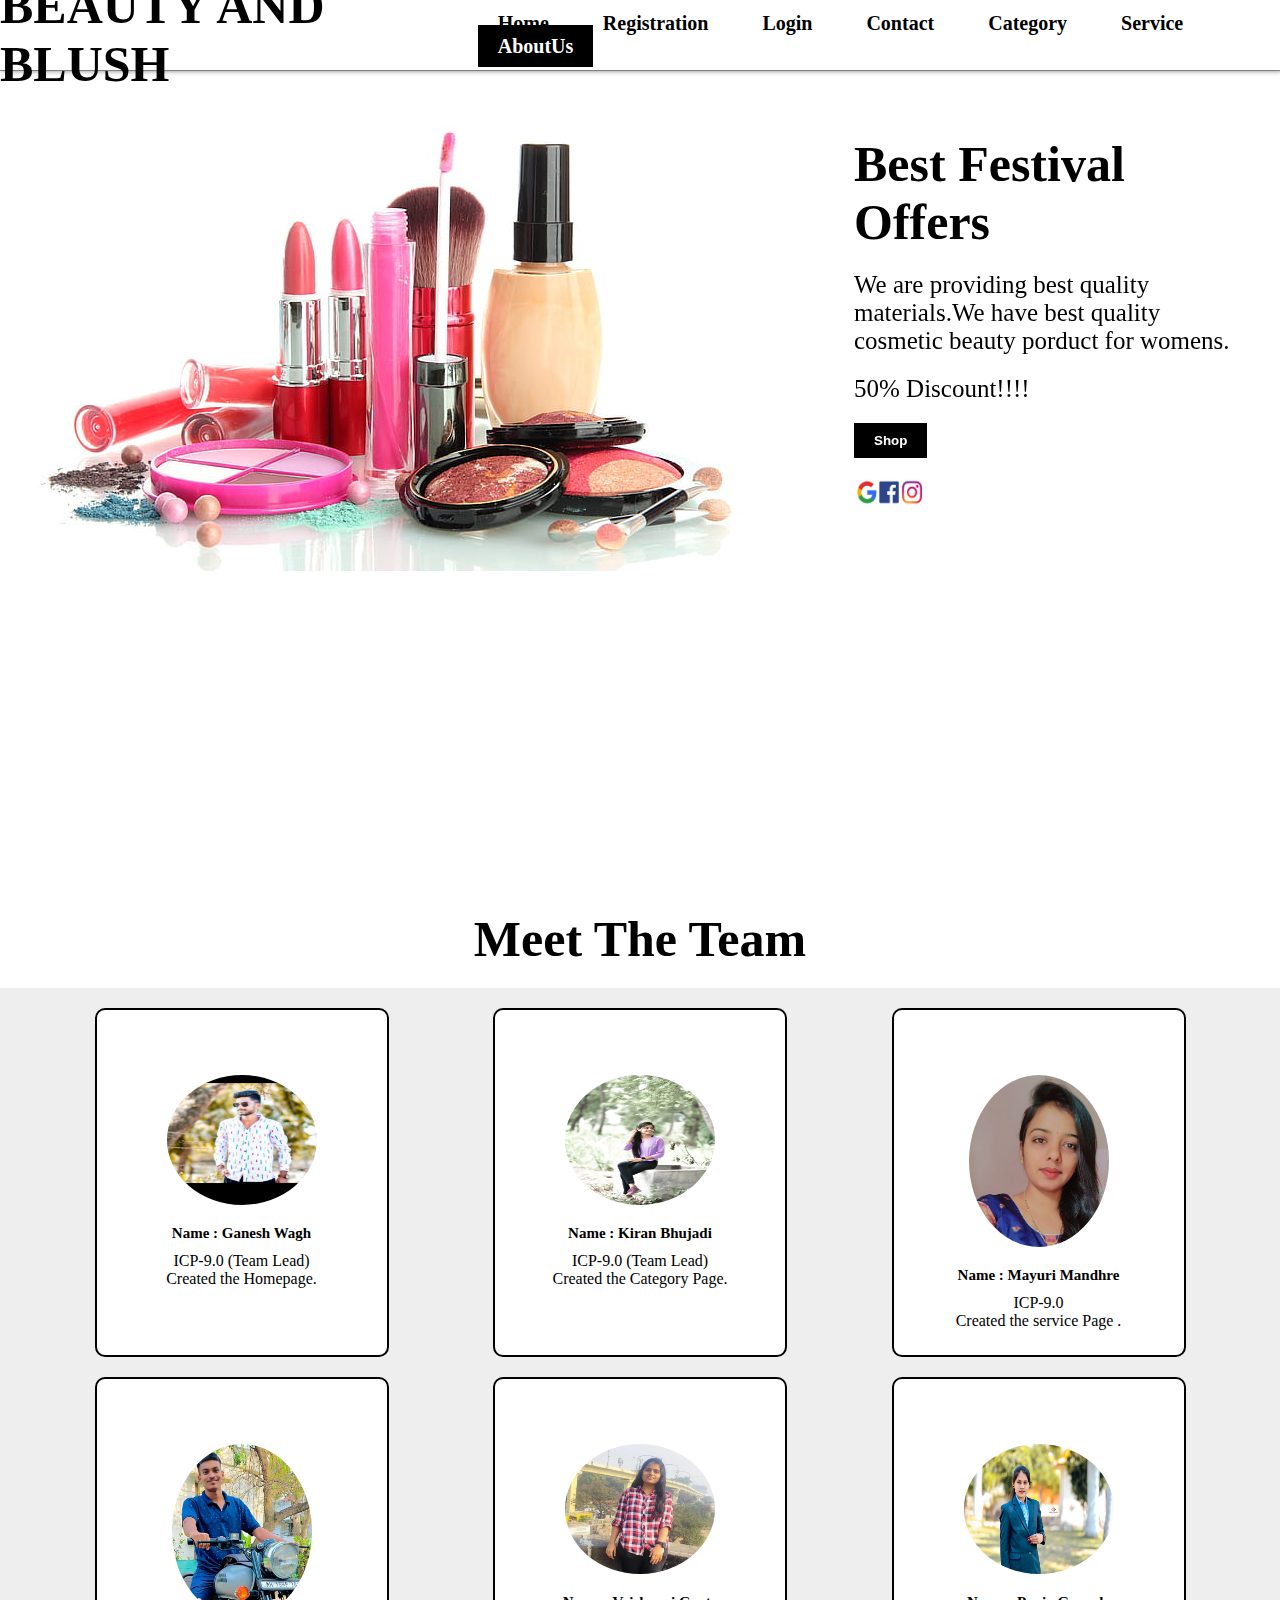
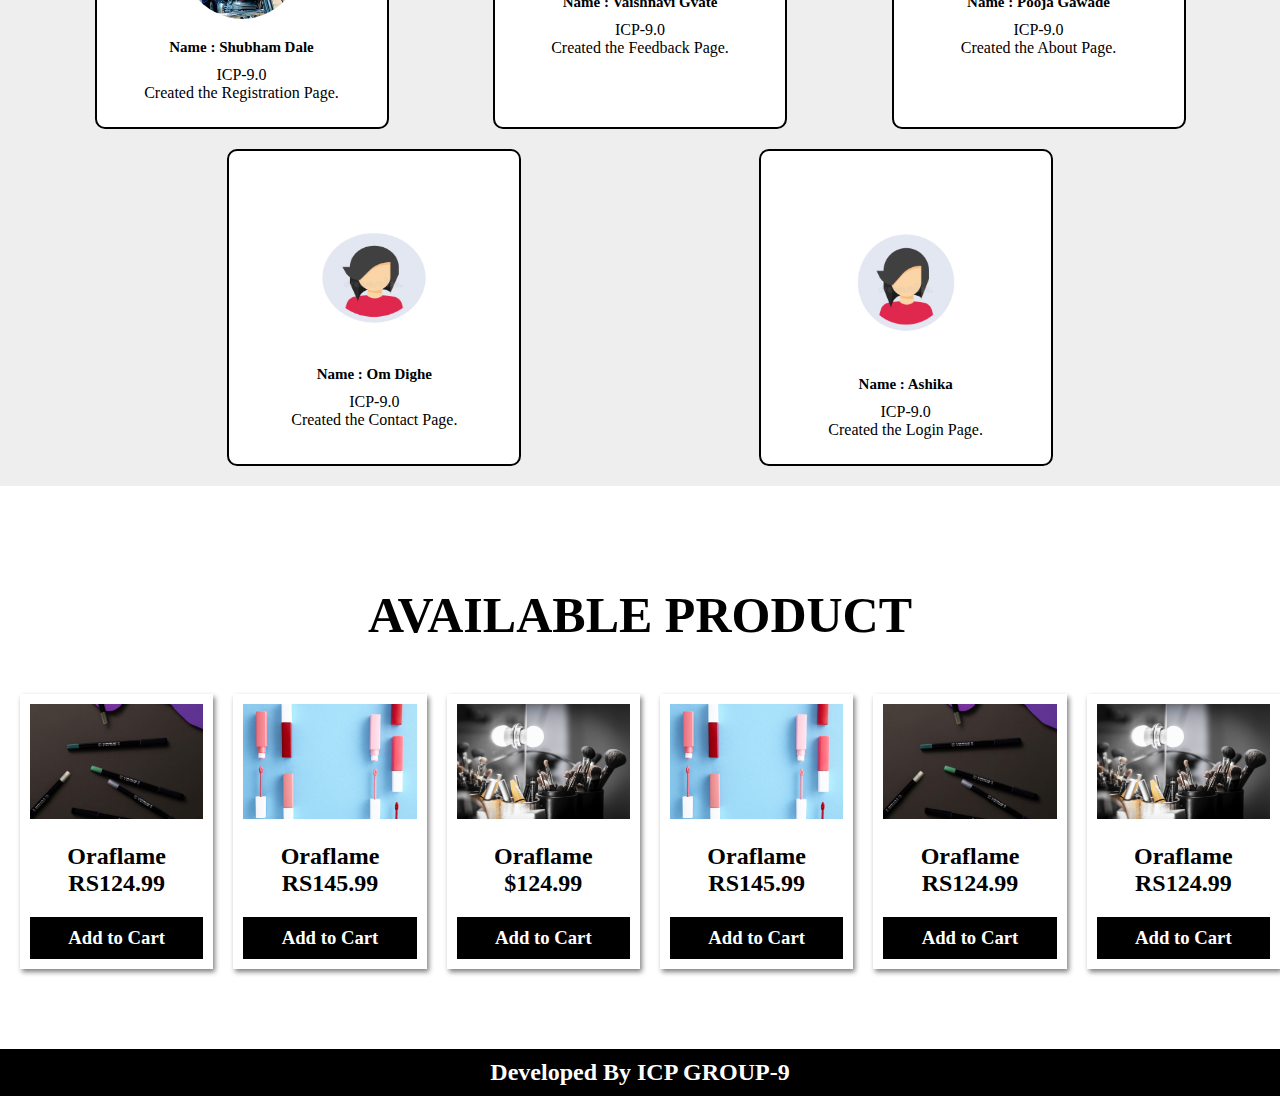
<file: pages/about.html>
<!DOCTYPE html>
<html>
<head>
	<title>Online Shopping</title>
	
	<script src="https://cdn.jsdelivr.net/npm/bootstrap@5.1.3/dist/js/bootstrap.bundle.min.js" integrity="sha384-ka7Sk0Gln4gmtz2MlQnikT1wXgYsOg+OMhuP+IlRH9sENBO0LRn5q+8nbTov4+1p" crossorigin="anonymous"></script>
<style>
	*{
	padding: 0;
	margin: 0;
}
body{
    background:linear-gradient rgb(250, 1, 109);
}
header{
	width: 100%;
	height: 100vh;
}
html{
	scroll-behavior: smooth;
}

nav{
	width: 100%;
	height: 70px;
	border-bottom: 1px solid grey;
	box-shadow: 2px 0px 5px grey;
	display: flex;
	justify-content: space-around;
	align-items: center;
    
}

.logo{
	font-size: 50px;
	font-weight: bold;
}
.menu a{
	text-decoration: none;
	font-size: 20px;
	color: black;
	padding: 10px 20px;
	margin: 5px;
	font-weight: bold;

}
.menu a:last-child{
	background: black;
	color: white;
}
.container{
	display: flex;
	justify-content: center;
	align-items: center;
	transform-style:preserve-3d ;
	transform-origin: center;
	perspective: 2000px;
}
.left{
	margin-top: 30px;
	flex-basis: 50%;
	animation: animate 3s linear infinite;

}
@keyframes animate{
	0%{
		transform: scale(1.1);
	}
	50%{
		transform: scale(1);
	}
	100%{
		transform: scale(1.1);
	}
}
.right{
	flex-basis: 50%;
	max-width: 400px;
	margin-left: 100px;
}
.right h1{
	font-size: 50px;
}
.right p{
	font-size: 25px;
	margin: 20px 0px;
}
button{
	background: black;
	color: white;
	font-weight: bold;
	border: none;
	outline: none;
	padding: 10px 20px;
	margin-bottom: 20px;
}
.right img{
	width: 75px;
	height: 30px;
}

.card-img{
           width: 140px;
           margin-top: 20px;
           margin-left: auto;
           margin-right: auto;
           padding: 20px;
            display: block;
            justify-content: center;
            border-radius: 50%;
            
        } 
        .card-img-1{
            width:150px;
            height: 130px;
           margin-top: 20px;
           margin-left: auto;
           margin-right: auto;
           padding: 20px;
            display: block;
            justify-content: center;
            border-radius: 50%;
        }
        
        .container-heading{
            margin:10px 0;
            text-align: center;
            font-size: 50px;
            font-weight: bolder;
        }
        .card-container{
            background-color: #eee;
            display:flex;
            flex-wrap: wrap;
            justify-content:space-evenly;
            margin: 20px 0;
            padding:10px;
            
        } 
        .team-member-card{
            width:250px;
            border:1px solid #eee;
            text-align: center;
            padding:25px 20px;
            margin:10px 20px;
            background-color: white;
            border-radius: 10px;
            position: relative;
			border: black solid 2px;
        }
        .card-title{
            font-size: 15px;
            font-weight: bold;
            margin-bottom: 10px;
        }
       
        .team-member-card:hover{
            width:260px;
            border:2px solid #eee;
            cursor: pointer;
            text-align: center;
            padding:28px 22px;
            margin:10px 20px;
            transition: 0.3s;
        }
#man{
	padding: 80px 0px;
	

	
	text-align: center;
}
.size{
	color: black;
	font-size: 50px;
	margin-bottom:50px;
}
.man-row{
	display: flex;
	justify-items: center;
	align-items: center;
	
}
.man-box{
	flex-basis: 15%;
	box-shadow: 2px 3px 5px grey;
	padding: 10px;
	text-align: center;
	margin-left: 20px;
}
.man-box{
	width: 100%;
}
.man-box h2{
	margin: 20px 0px;
}
.man-box h3{
	background: black;
	color: white;
	padding: 10px;
}
.man-box:hover{
	transform: translateY(-20px);
	transition: 0.4s ease;
}
.man-box img{
	width: 100%;
	margin: auto;
}
#footer img{
	width: 75px;
	height: 30px;
}
#footer h2{
	display: flex;
	justify-content: space-around;
	align-items: center;
	background: black;
	color: white;
	padding: 10px;
}
</style>
</head>
<body>
	<header id="home">
		<nav>
			<div class="logo">BEAUTY AND BLUSH</div>
			<div class="menu">
				<a href="./../index.html">Home</a>
				<a href="./../pages/registration.html">Registration</a>
				<a href="./../pages/login.html">Login</a>
				<a href="./../pages/contact.html">Contact</a>
				<a href="./../pages/category.html">Category</a>
				<a href="./../pages/service.html">Service</a>
				<a href="#shop">AboutUs</a>
			</div>
		</nav>
		<div class="container">
			<div class="left">
				<img src="./../img/image5.jpg">
			</div>
			<div class="right">
				<h1>Best Festival Offers</h1>

				<p>We are providing best quality materials.We have best quality cosmetic beauty porduct for  womens.</p>

				

				<p>50% Discount!!!!</p>
				<button>Shop</button><br>
				<img src="./../img/image4.jpg">
			</div>
		</div>
	</header>
	
	<p class="container-heading"> Meet The Team </p>

    <div class="card-container">
            
           <div class="team-member-card">
                <img src="./../img/ganesh.jpg" class="card-img-1">
                
                <p class="card-title">Name : Ganesh Wagh</p>
                <p>ICP-9.0 (Team Lead)</p>
                <p>Created the Homepage.</p>
            
            </div>
            <div class="team-member-card">
                <img src="./../img/kiran.jpg" class="card-img-1">
                <p class="card-title">Name : Kiran Bhujadi</p>
                <p>ICP-9.0 (Team Lead)</p>
                <p>Created the Category Page.</p>
            </div>
            <div class="team-member-card">
                <img src="./../img/mayuri2.jpg" class="card-img">
                <p class="card-title">Name : Mayuri Mandhre</p>
                <p>ICP-9.0</p>
                <p>Created the service Page  .</p>
            </div>
            <div class="team-member-card">
                <img src="./../img/shubham.jpg" class="card-img">
                <p class="card-title">Name : Shubham Dale</p>
                <p>ICP-9.0</p>
                <p>Created the Registration Page.</p>
            </div>
			            <div class="team-member-card">
                <img src="./../img/vaishnavi.jpg" class="card-img-1">
                <p class="card-title">Name : Vaishnavi Gvate</p>
                <p>ICP-9.0</p>
                <p>Created the Feedback Page.</p>
            </div>
            <div class="team-member-card">
                <img src="./../img/pooja.jpg" class="card-img-1">
                <p class="card-title">Name : Pooja Gawade</p>
                <p>ICP-9.0</p>
                <p>Created the About Page.</p>
            </div>
            <div class="team-member-card">
                <img src="./../img/logo.jpg" class="card-img-1">
                <p class="card-title">Name : Om Dighe</p>
                <p>ICP-9.0</p>
                <p>Created the Contact Page.</p>
            </div>
            <div class="team-member-card">
                <img src="./../img/logo.jpg" class="card-img">
                <p class="card-title">Name : Ashika</p>
                <p>ICP-9.0</p>
                <p>Created the Login Page.</p>
            </div>
           
    </div>
	<section id="man">
		<h1 class="size">AVAILABLE PRODUCT</h1>
		<div class="man-row">
			<div class="man-box">
				<img src="./../img/b2.jpg">
				<h2>Oraflame<br>RS124.99</h2>
				<h3>Add to Cart</h3>
			</div>
			<div class="man-box">
				<img src="./../img/b3.jpg">
				<h2>Oraflame<br>RS145.99</h2>
				<h3>Add to Cart</h3>
			</div>
			<div class="man-box">
				<img src="./../img/b4.jpg">
				<h2>Oraflame<br>$124.99</h2>
				<h3>Add to Cart</h3>
			</div>
			<div class="man-box">
				<img src="./../img/b3.jpg">
				<h2>Oraflame<br>RS145.99</h2>
				<h3>Add to Cart</h3>
			</div>
			<div class="man-box">
				<img src="./../img/b2.jpg">
				<h2>Oraflame<br>RS124.99</h2>
				<h3>Add to Cart</h3>
			</div>
			<div class="man-box">
				<img src="./../img/b4.jpg">
				<h2>Oraflame<br>RS124.99</h2>
				<h3>Add to Cart</h3>
			</div>
		</div>
	</section>
	<section id="footer">
		<h2>Developed By ICP GROUP-9</h2>
		
	</section>
</body>
</html>
</file>
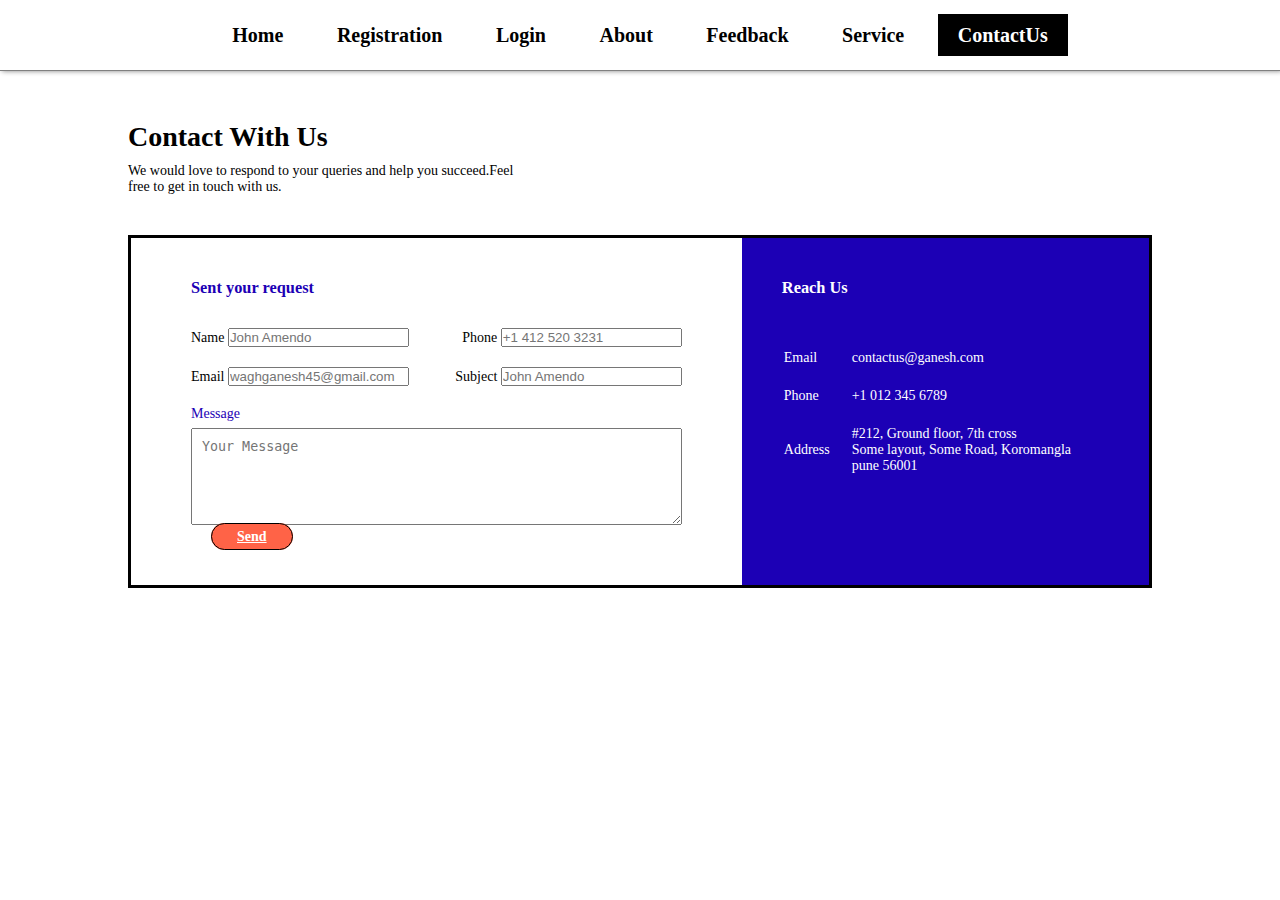
<file: pages/contact.html>
<!DOCTYPE html>
<html lang="en">
<head>
    <meta charset="UTF-8">
    <meta name="viewport" content="width=device-width, initial-scale=1.0">
    <title>Contact Us</title>
    <style>
        *{
            margin: 0;
            padding: 0;
        }
        body{
            background-color: #fff;
            font-size: 14px;
            
        }
       
        nav{
	width: 100%;
	height: 70px;
	border-bottom: 1px solid grey;
	box-shadow: 2px 0px 5px grey;
	display: flex;
	justify-content: space-around;
	align-items: center;
    
}
.menu a{
	text-decoration: none;
	font-size: 20px;
	color: black;
	padding: 10px 20px;
	margin: 5px;
	font-weight: bold;

}
.menu a:last-child{
	background: black;
	color: white;
}
        .container{
            width: 80%;
            margin: 50px auto;
        }
        .contact-box{
            background-color: #fff;
            display: flex;
            border: black solid 3px;
        }
        .contact-left{
            flex-basis: 60%;
            padding: 40px 60px;
        }
        .contact-right{
            flex-basis: 40%;
            padding: 40px ;
            background-color: #1c00b5;
            color: #fff;     
         }
         h1{
            margin-bottom: 10px;
         }
         .container p{
             margin-bottom: 40px;
         }
         .input-row{
            display: flex;
            justify-content: space-between;
            margin-bottom: 20px;
         }
         .input-row .input-row{
            flex-basis: 45%;
         }
         .input{
            width: 100%;
            border:none; 
            border-bottom: 1px solid #ccc;
            outline: none;
            padding-bottom: 5px;
         }
         textarea{
            width: 100%;
            border: 1px soild #ccc;
            outline: none;
            padding: 10px;
            box-sizing: border-box;
         }
         label{
            margin-bottom: 6px;
            display: block;
            color: #1c00b5;
         }
         button{
            background-color: #1c00b5;
            width: 100px;
            border: none;
            outline: none;
            color: #fff;
            height: 35px;
            border-radius: 30px;
            margin-top: 20px;
            box-shadow: 0px 5px 15px 0px rgba(28,0,181,0.3);
         }
         .contact-left h3{
            color: #1c00b5;
            font-weight: 600;
            margin-bottom: 30px;
         }
         .contact-right h3{
            font-weight: 600;
            margin-bottom: 30px;
         }
        tr td:first-child{
            padding-right: 20px;
        }
        tr td{
            padding-top: 20px;
        }
        .btn-cancel{
    border: 1px solid black;
        border-radius: 20px;
        color: white;
        font-weight: bold;
        margin: 20px;
        background-color: tomato;
        padding: 5px 25px;
        cursor: pointer;
}

.btn-account:hover{
    font-size: 20px;
    border-radius: 20px;
    background-color: rgb(2, 202, 2);
    box-shadow: 0 0 10px 5px grey;
    padding: 8px 28px;

}
    </style>
</head>
<body>
    <nav>
        
        <div class="menu">
            <a href="./../index.html">Home</a>
            <a href="./../pages/registration.html">Registration</a>
            <a href="./../pages/login.html">Login</a>
            <a href="./../pages/about.html">About</a>
            <a href="./../pages/feedback.html">Feedback</a>
            <a href="./../pages/service.html">Service</a>
            <a href="#shop">ContactUs</a>
        </div>
    </nav>
    <div class="container">
        <h1>Contact With Us</h1>
        <p>We would love to respond to your queries and help you succeed.Feel <br>free to get in touch with us.</p>
        <div class="contact-box">
            <div class="contact-left">
          <h3>Sent your request</h3>
          <form>
          <div class="input-row">
           <div class="input-group">
            <lable>Name</lable>
            <input type="text" placeholder="John Amendo">
           </div>
            <div class="input-group">
             <lable>Phone</lable>
             <input type="text" placeholder="+1 412 520 3231">
            </div>
            </div>
            <div class="input-row">
                <div class="input-group">
                 <lable>Email</lable>
                 <input type="email" 
                 placeholder="waghganesh45@gmail.com">
                </div>
                    <div class="input-group">
                     <lable>Subject</lable>
                     <input type="text" placeholder="John Amendo">
                    </div>
          </div>
           <label>Message</label>
            <textarea rows="5" placeholder="Your Message"></textarea>
            <a href="./feedback.html" class="btn-cancel">Send</a>
          </form>
            </div>
            <div class="contact-right">
                <h3>Reach Us</h3>
                <table>
                    <tr>
                        <td>Email</td>
                        <td>contactus@ganesh.com</td>
                    </tr>
                    <tr>
                        <td>Phone</td>
                        <td>+1 012 345 6789</td>
                    </tr>
                    <tr>
                        <td>Address</td>
                        <td>#212, Ground floor, 7th cross<br>
                        Some layout, Some Road, Koromangla<br>
                        pune 56001
                        </td>
                    </tr>
                </table>
            </div>
        </div>
    </div>
</body>
</html>
</file>
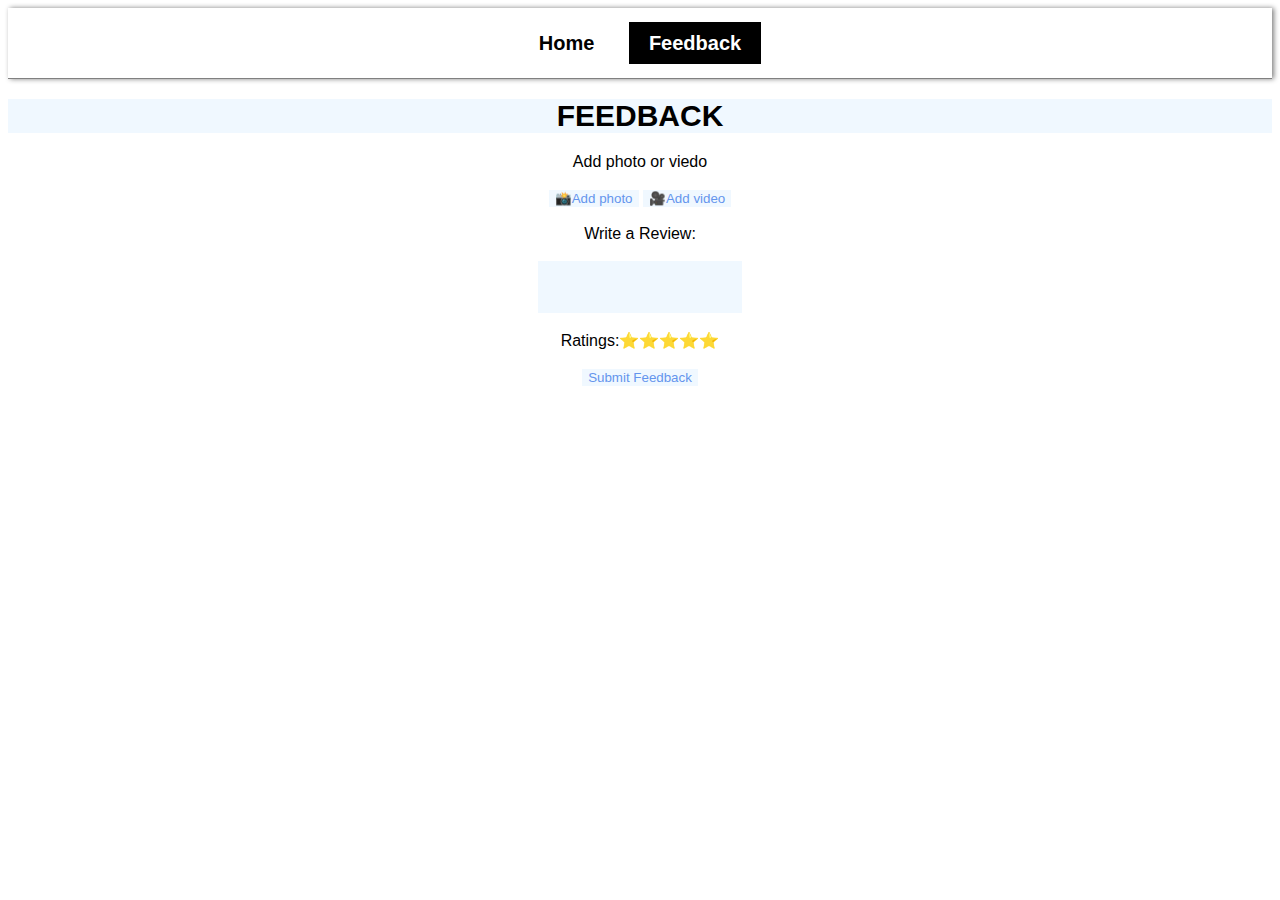
<file: pages/feedback.html>
<!DOCTYPE html>
<html>
  <head>
    <title>Forms</title>
    <style>
        h1{
          color: black;
          font-size: 30px;
          text-align:center;
          justify-content: center;
          background-color: aliceblue;
          
        }
        body{
          background-color: white;
          font-family: Verdana, Geneva, Tahoma, sans-serif;
          text-align: center;
        }
        nav{
	width: 100%;
	height: 70px;
	border-bottom: 1px solid grey;
	box-shadow: 2px 0px 5px grey;
	display: flex;
	justify-content: space-around;
	align-items: center;
    
}
.menu a{
	text-decoration: none;
	font-size: 20px;
	color: black;
	padding: 10px 20px;
	margin: 5px;
	font-weight: bold;

}
.menu a:last-child{
	background: black;
	color: white;
}
        #input-Comment{
          width: 200px;
          height: 50px;
          color: cornflowerblue;
          background-color: aliceblue;
          border: 2px black;

        }
        #btn-submit{
          color: cornflowerblue;
          background-color: aliceblue;
          text-align: center;
          border: 2px black;
          
        }
      #btn-photo{
        color: cornflowerblue ;
          background-color: aliceblue;
          text-align: center;
          border: 2px black;
      }
    #btn-viedo{
      color: cornflowerblue;
          background-color: aliceblue;
          text-align: center;
          border: 2px black;
    }
     </style>
  </head>
  <body>
    <nav>
      
      <div class="menu">
         <a href="./../index.html">Home</a>
         <a href="#shop">Feedback</a>
      </div>
   </nav>
    <h1>FEEDBACK</h1>
    

    <form>
      
    </select>
    <H9>Add photo or viedo</H9><br></br>
    <button id="btn-photo" class="google-button">📸Add photo</button>
    <button id="btn-viedo" class="google-btn">🎥Add video</button>
    <br></br>
     <label for="Comment">Write a Review:</label><br></br>
      <input type="Comment" id="input-Comment" />
      <br></br>
      <h9>Ratings:⭐⭐⭐⭐⭐</h9>
      <br></br>
      <button id="btn-submit" class="google-btn">Submit Feedback</button>
     </form>
    </form>
  </body>
</html>
</file>
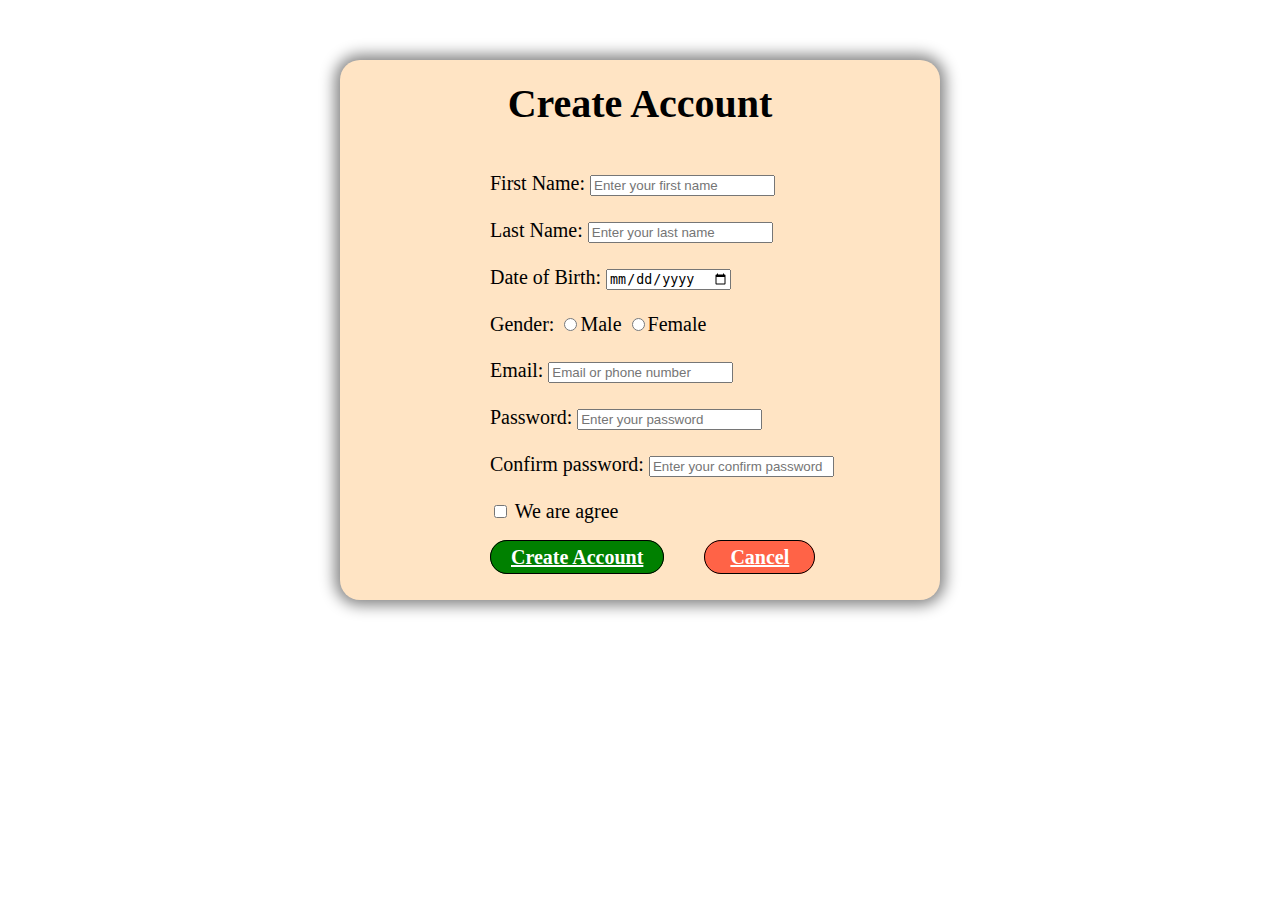
<file: pages/registration.html>
<!DOCTYPE html>
<html lang="en">
<head>
    <meta charset="UTF-8">
    <meta name="viewport" content="width=device-width, initial-scale=1.0">
    <title>Registration Form</title>

    <style>

       body{
                background-color: white;
                padding-left: 0;
                margin: 0;
                background-repeat: no-repeat;
                background-size: 100%;
            }
            

        .sub-heading{
            font-size: 40px;
            padding-top:20px ;
            margin-right:px ;
            text-align: center;
        }

     .form-container{
        height: 540px;
        width: 600px;
        background-color: bisque;
        border-radius: 20px;
        margin-top: 60px;
        margin-left: auto;
        margin-right: auto;
        box-shadow: 0 0 15px 5px gray;
     }

     .registration-form{
        font-size:20px ;
        padding-top: 5px;
        margin-left: 150px;
       
     }

     .text-menu{
        cursor: pointer;
     }

     .text-menu:hover{
        font-size: 18px;
        box-shadow: 0 0 5px 1px rgb(155, 155, 155);
     }

     .btn-account{
        border: 1px solid black;
        border-radius: 20px;
        color: white;
        font-weight: bold;
        background-color: green;
        padding: 5px 20px;
        cursor: pointer;
     }

.btn-cancel{
    border: 1px solid black;
        border-radius: 20px;
        color: white;
        font-weight: bold;
        margin: 20px;
        background-color: tomato;
        padding: 5px 25px;
        cursor: pointer;
}

.btn-account:hover{
    font-size: 20px;
    border-radius: 20px;
    background-color: rgb(2, 202, 2);
    box-shadow: 0 0 10px 5px grey;
    padding: 8px 28px;

}

.btn-cancel:hover{
    font-size: 20px;
    border-radius: 20px;
    background-color: red;
    box-shadow: 0 0 10px 5px gray;
    padding:8px 35px ;
}

@media only screen and (max-width:600px){
     body{

        background-color:pink;
     }
    .form-container{
        height: 425px;
        width:390px;
        margin-top: 100px; 
        margin-left: auto;
        margin-right: auto;
        background-size: 260px 390px;
        
     }

     .registration-form{
        font-size: 15px;
        padding-bottom: 30px;
        margin-left: 80px;
     }

     .text-menu{
        font-size: 12px;

     }

     .btn-account{
        padding: 5px 13px;
     }

.btn-account:hover{
    font-size: 15px;
    padding: 5px 16px;

}

.btn-cancel:hover{
    font-size: 15px;
    padding:5px 20px ;
}

    .sub-heading{
        font-size: 30px;
            padding-top: 10px;
            margin-right: 30px;
            text-align: center;
          
    }

    .text-menu:hover{
      font-size: 13px;
    }

}

@media screen and (min-width:601px) and (max-width:800px){
      body{
        background-color: pink;
      }
    .form-container{
        height: 445px;
        width: 500px;
        margin-top: 80px; 
        margin-left: auto;
        margin-right: auto;
        
        
     }

     .registration-form{
        font-size: 15px;
        padding-bottom: 30px;
        margin-left: 110px;
     }

     .text-menu{
        font-size: 12px;

     }

     .sub-heading{
        font-size: 35px;
            padding-top: 10px;
            margin-right: 50px;
            text-align: center;
          
    }

}

@media screen and (min-width:801px) and (max-width:1200px){

   body{
    background-color: pink;
   }

}

 </style>

</head>
<body>
   
        <div class="form-container">
            <h3 class="sub-heading">Create Account</h3>
            <form class="registration-form">

                First Name: 
                <input type="text" placeholder="Enter your first name" require class="text-menu"><br/><br/>
    
                Last Name:
                <input type="text" placeholder="Enter your last name" required class="text-menu"><br/><br/>
            
                Date of Birth:
                <input type="date" class="text-menu"><br/><br/>
            
                Gender:
                <input type="radio" name="gender" class="text-menu" value=""male>Male
                
                <input type="radio" name="gender" class="text-menu" value=""female>Female <br/><br/>
            
                Email:
                <input type="email" placeholder="Email or phone number" required class="text-menu"><br/><br/>
            
                Password:
                <input type="password" placeholder="Enter your password" required class="text-menu"><br/><br/>
                
                Confirm password:
                <input type="password" placeholder="Enter your confirm password" required class="text-menu"><br/><br/>

                <input type="checkbox" name="agree" required class="text-menu">
                We are agree
                <br/><br/>
             
                <a href="login.html" class="btn-account">Create Account</a>&nbsp; &nbsp;
                <a href="../index.html" class="btn-cancel">Cancel</a>
            
        
            </form>
        </div>
    
    
</body>
</html>
</file>
